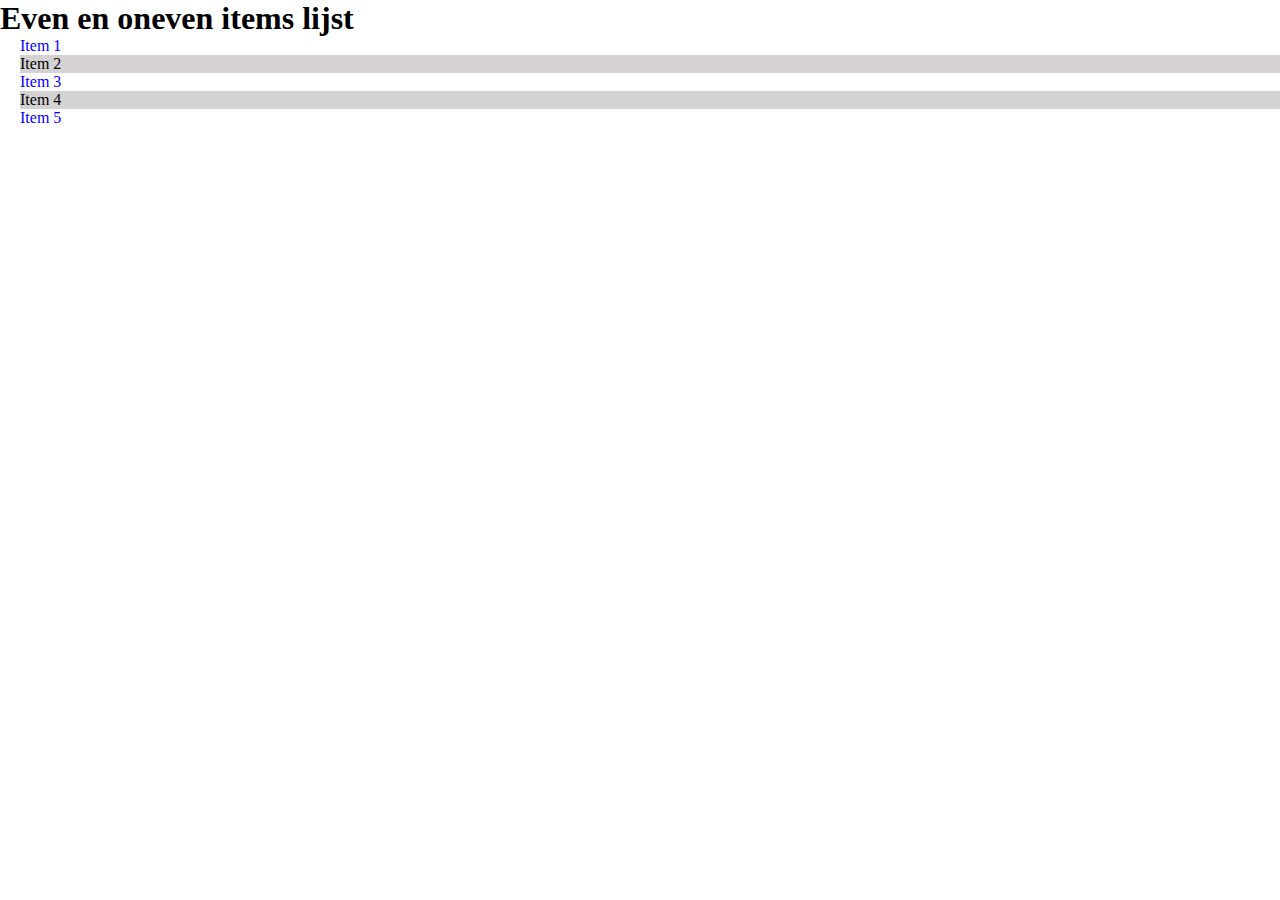
<file: oefening-02/index.html>
<!DOCTYPE html>
<html lang="en">
<head>
    <meta charset="UTF-8">
    <meta name="viewport" content="width=device-width, initial-scale=1.0">
    <link rel="stylesheet" href="css/reset.css">
    <link rel="stylesheet" href="css/style.css">
    <title>Oefening2-4</title>
</head>
<body>
    <header>
        <h1>Even en oneven items lijst</h1>
    </header>
    <section>
        <ol>
            <li>Item 1</li>
            <li>Item 2</li>
            <li>Item 3</li>
            <li>Item 4</li>
            <li>Item 5</li>
        </ol>
    </section>
</body>
</html>
</file>
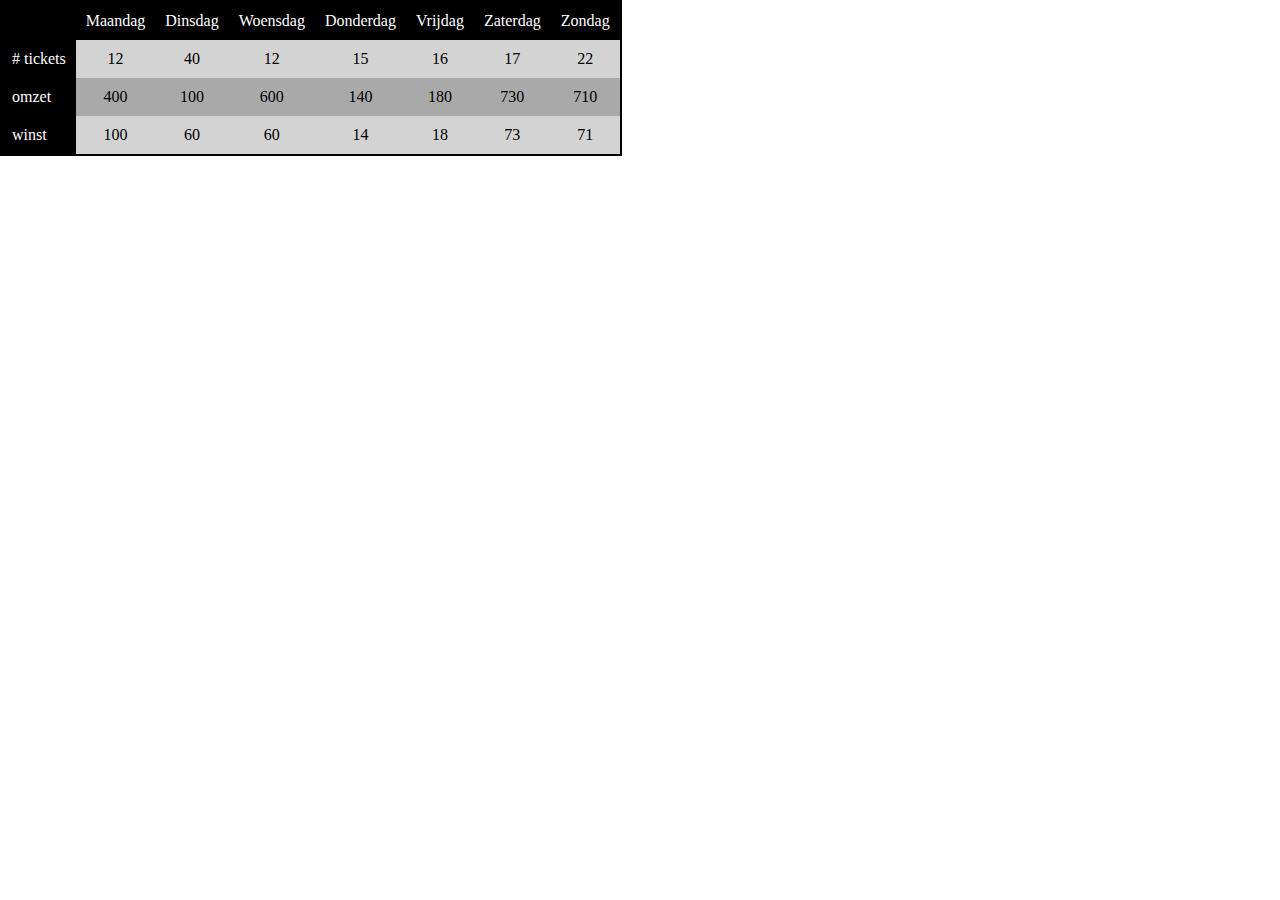
<file: oefening-03/index.html>
<!DOCTYPE html>
<html lang="en">
<head>
    <meta charset="UTF-8">
    <meta name="viewport" content="width=device-width, initial-scale=1.0">
    <link rel="stylesheet" href="css/reset.css">
    <link rel="stylesheet" href="css/style.css">    
    <title>Oefening3-4</title>
</head>
<body>
    <main>
        <table>
        <tr>
            <th></th>
            <th>Maandag</th>
            <th>Dinsdag</th>
            <th>Woensdag</th>
            <th>Donderdag</th>
            <th>Vrijdag</th>
            <th>Zaterdag</th>
            <th>Zondag</th>
        </tr>
        <tr>
            <th># tickets</th>
            <td>12</td>
            <td>40</td>
            <td>12</td>
            <td>15</td>
            <td>16</td>
            <td>17</td>
            <td>22</td>
        </tr>
        <tr>
            <th>omzet</th>
            <td>400</td>
            <td>100</td>
            <td>600</td>
            <td>140</td>
            <td>180</td>
            <td>730</td>
            <td>710</td>
        </tr>
        <tr>
            <th>winst</th>
            <td>100</td>
            <td>60</td>
            <td>60</td>
            <td>14</td>
            <td>18</td>
            <td>73</td>
            <td>71</td>
        </tr>
        </table>
    </main>
</body>
</html>
</file>
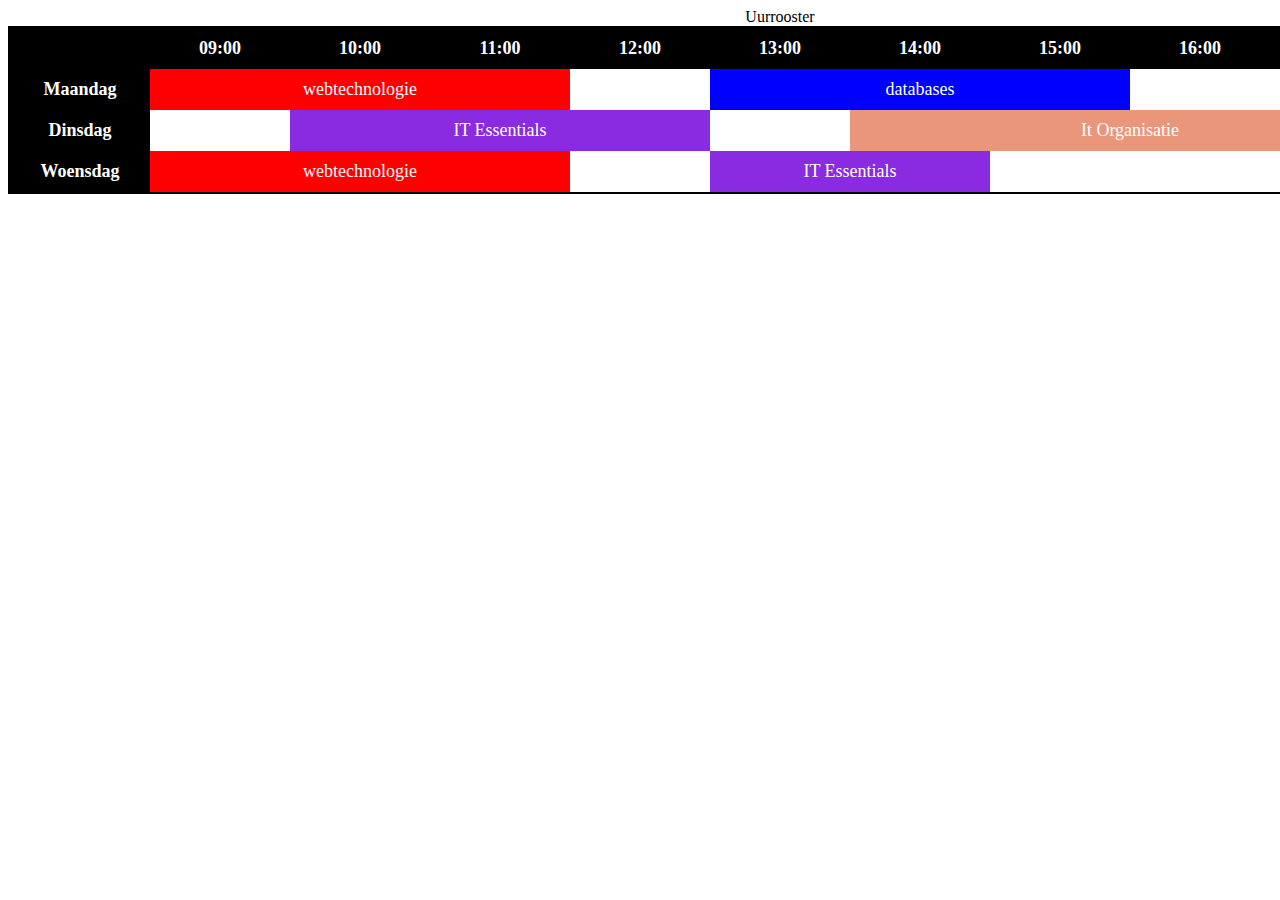
<file: oefening-04/index.html>
<!DOCTYPE html>
<html lang="en">
<head>
    <meta charset="UTF-8">
    <meta name="viewport" content="width=device-width, initial-scale=1.0">
    <link rel="stylesheet" href="css/style.css">
    <title>Oefening4-4</title>
</head>
<body>
    <table>
        <caption>Uurrooster</caption>
        <tr>
            <th></th>
            <th>09:00</th>
            <th>10:00</th>
            <th>11:00</th>
            <th>12:00</th>
            <th>13:00</th>
            <th>14:00</th>
            <th>15:00</th>
            <th>16:00</th>
            <th>17:00</th>
            <th>18:00</th>
        </tr>
        <tr>
            <th>Maandag</th>
            <td id="webtech"colspan="3">webtechnologie</td>
            <td></td>
            <td id="database"colspan="3">databases</td>
        </tr>
        <tr>
            <th>Dinsdag</th>
            <td></td>
            <td id="essential" colspan="3">IT Essentials</td>
            <td></td>
            <td id="organi" colspan="4">It Organisatie</td>
        </tr>
        <tr>
            <th>Woensdag</th>
            <td id="webtech" colspan="3">webtechnologie</td>
            <td></td>
            <td id="essential" colspan="2">IT Essentials</td>
        </tr>
    </table>
</body>
</html>
</file>
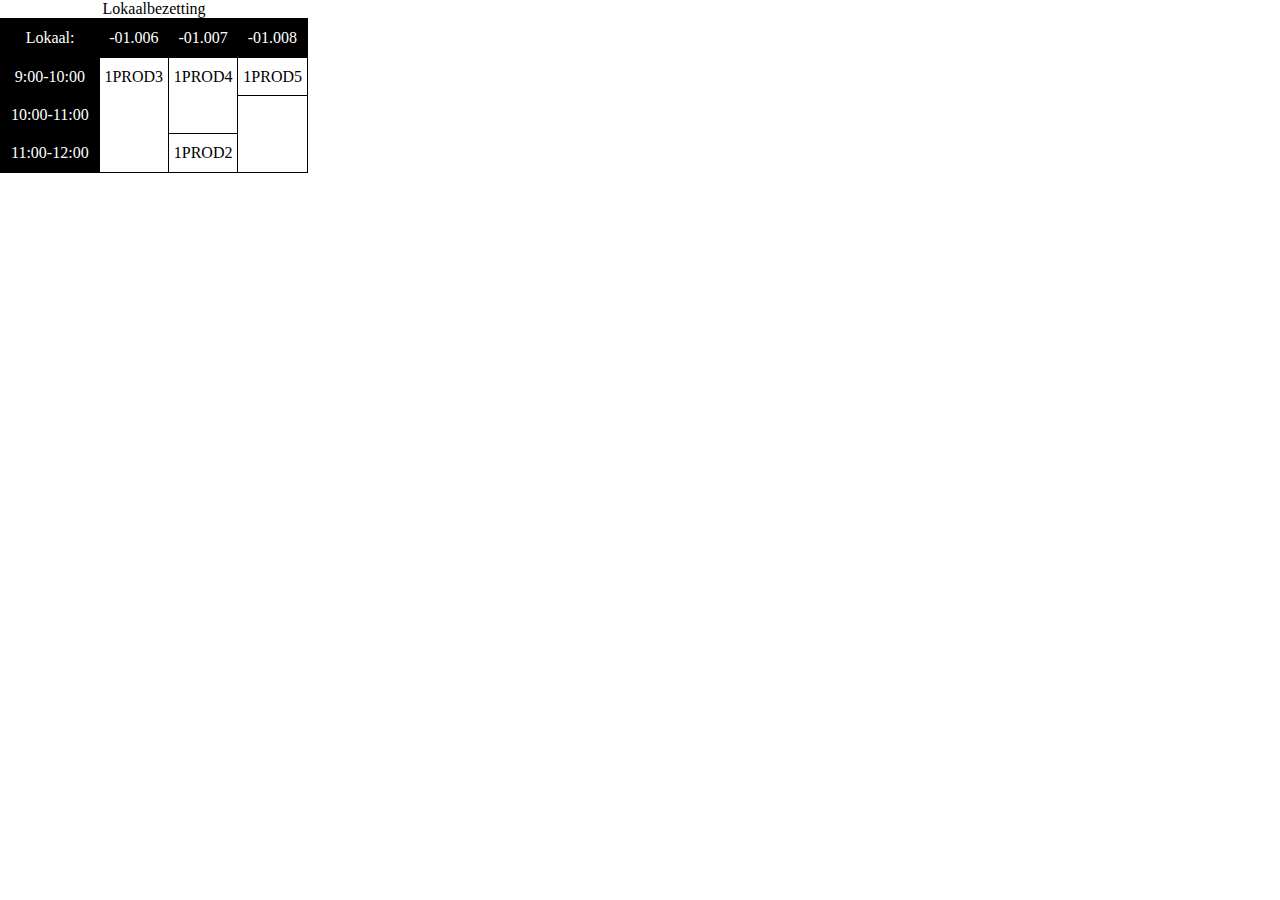
<file: oefening-05/index.html>
<!DOCTYPE html>
<html lang="en">
<head>
    <meta charset="UTF-8">
    <meta name="viewport" content="width=device-width, initial-scale=1.0">
    <link rel="stylesheet" href="css/reset.css">
    <link rel="stylesheet" href="css/style.css">
    <title>Oefening5-4</title>
</head>
<body>
    <table>
        <caption>Lokaalbezetting</caption>
        <tr>
            <th>Lokaal:</th>
            <th>-01.006</th>
            <th>-01.007</th>
            <th>-01.008</th>
        </tr>
        <tr>
            <th>9:00-10:00</th>
            <td rowspan="3">1PROD3</td>
            <td rowspan="2">1PROD4</td>
            <td>1PROD5</td>
        </tr>
        <tr>
            <th>10:00-11:00</th>
        </tr>
        <tr>
            <th>11:00-12:00</th>
            <td>1PROD2</td>
        </tr>
    </table>
</body>
</html>
</file>
<file: oefening-02/css/style.css>
h1 {
    font-size: 32px; font-weight: bold;
}
ol {
    margin-left: 20px;
}
li:nth-child(even){
    color:black;
    background-color: rgb(212, 210, 210);
}
li:nth-child(odd){
    color:blue
}
</file>
<file: oefening-03/css/style.css>
table {
    padding: 10px 10px 10px 10px;
    border-collapse: collapse;
    border: 2px solid black
}
th {
    padding: 10px; background-color: black; color: white;
}
td {
    margin: 10px;
    padding: 10px;
    text-align: center;
}
tr:nth-child(odd){
    background-color: darkgray;
}
tr:nth-child(even){
    background-color: lightgray;
}
</file>
<file: oefening-04/css/style.css>
table {
    border-collapse: collapse;
    border: black 2px solid;
}
th {
    background-color: black; color: white; padding: 10px; min-width: 120px;
}
td {
    min-width: 120px;
}
tr {
    text-align: center;
    align-content: center;
    font-size: 18px;
    
}
#webtech { background-color: red; color: white; column-span: all;
}
#database {
    background-color: blue; color: white;
}
#essential{
    background-color: blueviolet; color: white;
}
#organi {
    background-color: darksalmon; color: white;
}
</file>
<file: oefening-05/css/style.css>
table {
    border-collapse: collapse; border: black 1px solid;
}
caption {
    text-align: center;
}

th {
    background-color: black; color:white; padding: 10px;text-align: center;
}
td {
    border: 1px black solid; text-align: center; font-weight:500;
}
</file>
